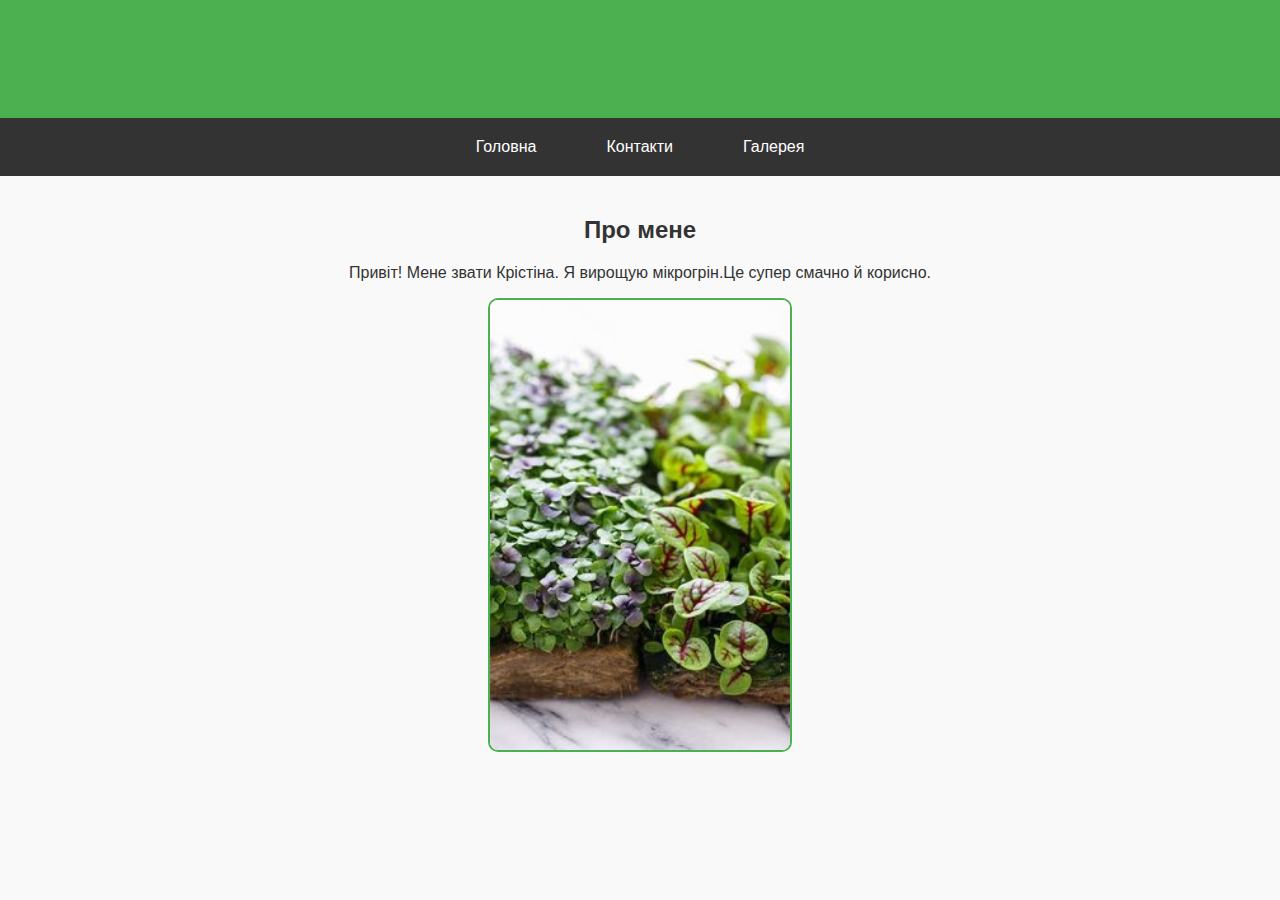
<file: index.html>
<!DOCTYPE html>
<html lang="uk">
<head>
    <meta charset="UTF-8">
    <title>Про мене</title>
    <link rel="stylesheet" href="css/style.css">
</head>
<body>
    <header id="main-header">
        <h1 class="title">Вітаю на моїй сторінці!</h1>
    </header>
    <nav id="main-nav">
        <a href="./index.html" class="nav-link">Головна</a>
        <a href="./pages/contact.html" class="nav-link">Контакти</a>
        <a href="./pages/gallery.html" class="nav-link">Галерея</a>
    </nav>
    <main id="about-section">
        <h2>Про мене</h2>
        <p>Привіт! Мене звати Крістіна. Я вирощую мікрогрін.Це супер смачно й корисно.</p>
        <img src="images/285092417e0997519fb77da5ffdde755.jpg" alt="Фото" class="about-img">
    </main>
</body>
</html>
</file>
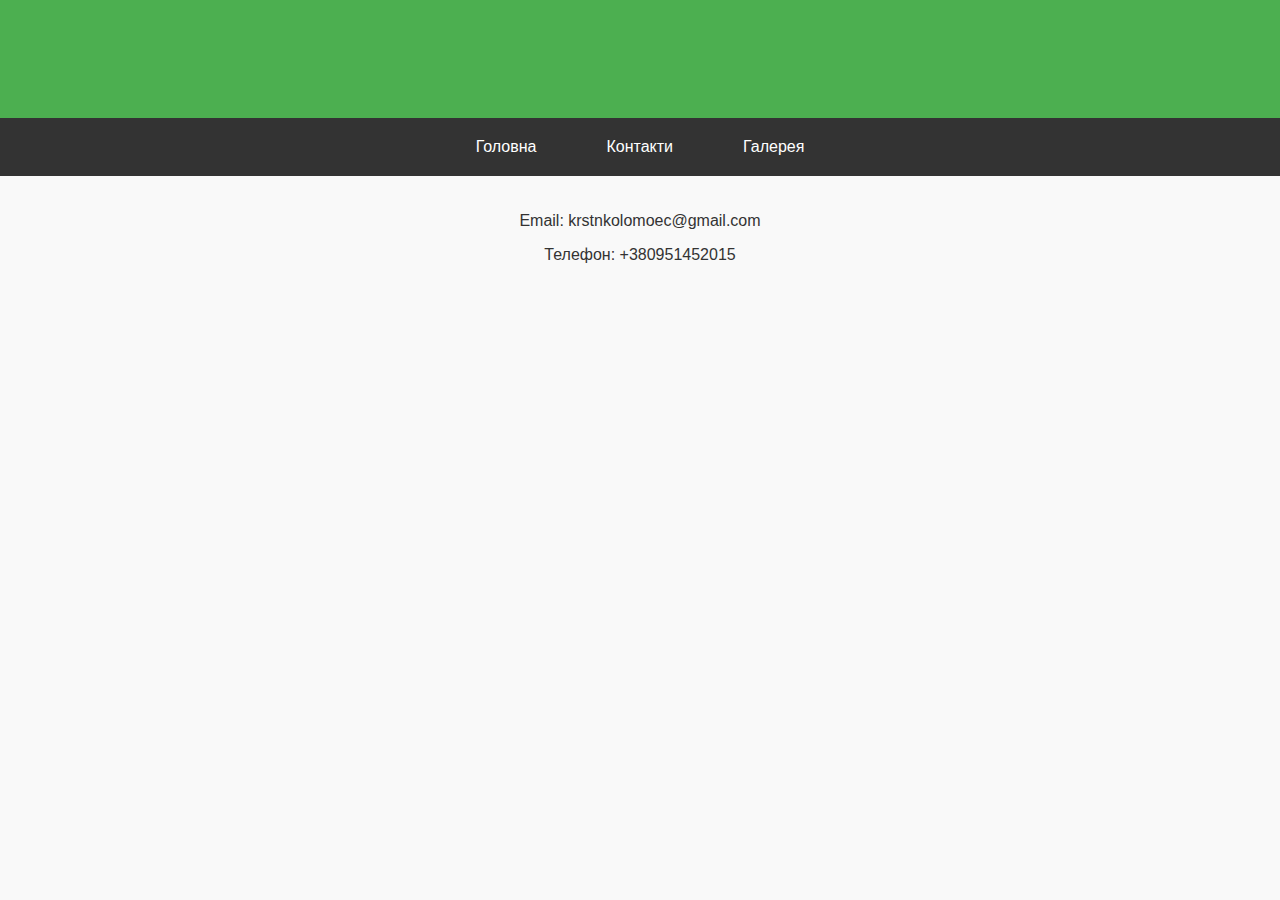
<file: pages/contact.html>
<!DOCTYPE html>
<html lang="uk">
<head>
    <meta charset="UTF-8">
    <title>Контакти</title>
    <link rel="stylesheet" href="../css/style.css">
</head>
<body>
    <header id="main-header">
        <h1 class="title">Контакти</h1>
    </header>
    <nav id="main-nav">
        <a href="../index.html" class="nav-link">Головна</a>
        <a href="./contact.html" class="nav-link">Контакти</a>
        <a href="./gallery.html" class="nav-link">Галерея</a>
    </nav>
    <main id="contact-section">
        <p>Email: krstnkolomoec@gmail.com</p>
        <p>Телефон: +380951452015</p>
    </main>
</body>
</html>
</file>
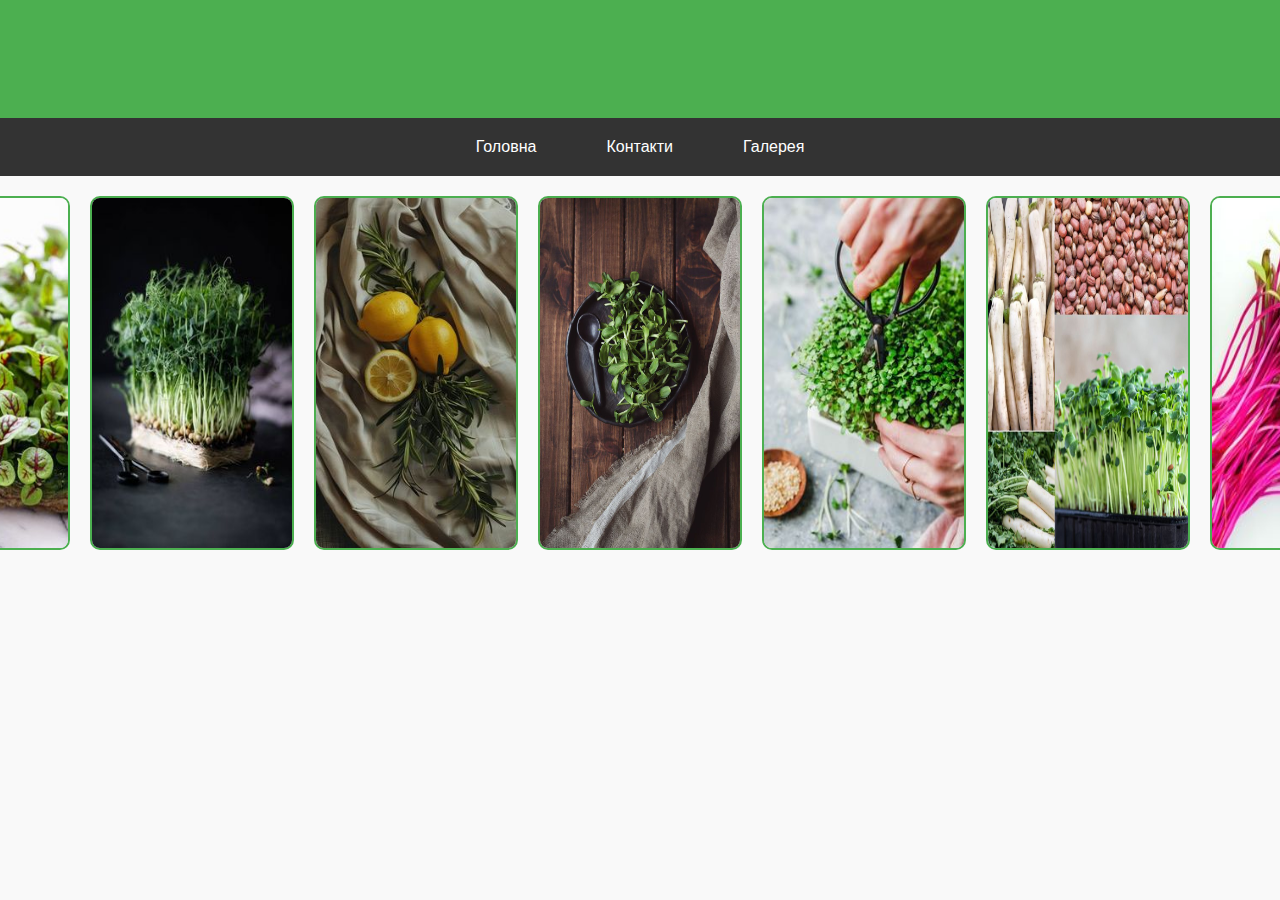
<file: pages/gallery.html>
<!DOCTYPE html>
<html lang="uk">
<head>
    <meta charset="UTF-8">
    <title>Галерея</title>
    <link rel="stylesheet" href="../css/style.css">
</head>
<body>
    <header id="main-header">
        <h1 class="title">Галерея</h1>
    </header>
    <nav id="main-nav">
        <a href="../index.html" class="nav-link">Головна</a>
        <a href="./contact.html" class="nav-link">Контакти</a>
        <a href="./gallery.html" class="nav-link">Галерея</a>
    </nav>
    <main id="gallery-section">
        <img src="../images/285092417e0997519fb77da5ffdde755.jpg" alt="Фото 1" class="gallery-img">
        <img src="../images/41fde85b78d93fec21506447ed638939.jpg" alt="Фото 2" class="gallery-img">
        <img src="../images/4bc99c0eb0510c4afa3def6130fb5d5e.jpg" alt="Фото 3" class="gallery-img">
        <img src="../images/70c7bc9c298e48ffd62d088aadf2a447.jpg" alt="Фото 3" class="gallery-img">
        <img src="../images/98f6a1da0ce105da955774d13530ba74.jpg" alt="Фото 3" class="gallery-img">
        <img src="../images/a42c29d66b1bf2da0b61559d2f7d8a71.jpg" alt="Фото 3" class="gallery-img">
        <img src="../images/c1ebb1e1f933834c7f9acddfa99eeec1.jpg" alt="Фото 3" class="gallery-img">
    </main>
</body>
</html>
</file>
<file: css/style.css>
body {
    font-family: Arial, sans-serif;
    margin: 0;
    padding: 0;
    background-color: #f9f9f9;
    color: #333;
}

h1.title {
    color: #4CAF50;
    text-align: center;
    margin-top: 20px;
}

#main-header {
    background-color: #4CAF50;
    color: white;
    padding: 20px 0;
    text-align: center;
}

#main-nav {
    display: flex;
    justify-content: center;
    background-color: #333;
    padding: 10px 0;
}

#main-nav .nav-link {
    color: white;
    text-decoration: none;
    margin: 0 15px;
    padding: 10px 20px;
}

#main-nav .nav-link:hover {
    background-color: #575757;
    border-radius: 5px;
}

/* Стилі для секцій */
#about-section {
    text-align: center;
    padding: 20px;
}

.about-img {
    width: 300px;
    border: 2px solid #4CAF50;
    border-radius: 10px;
}

#contact-section {
    text-align: center;
    padding: 20px;
}

#gallery-section {
    display: flex;
    justify-content: center;
    gap: 20px;
    padding: 20px;
}

.gallery-img {
    width: 200px;
    height: auto;
    border: 2px solid #4CAF50;
    border-radius: 10px;
}
</file>
